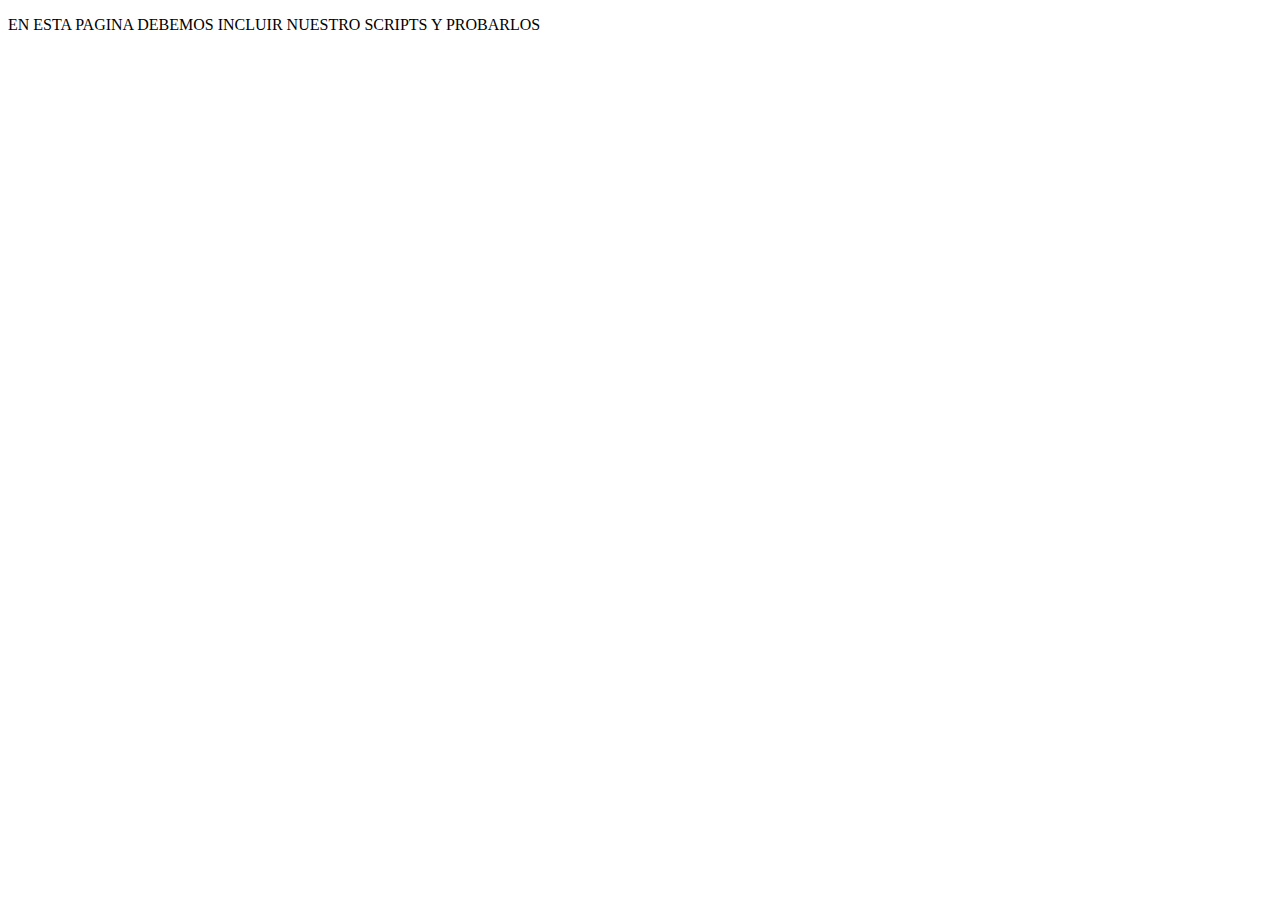
<file: ejercicio1ClienteTrabajo2/index.html>
<!DOCTYPE html>
<html>
<head lang="en">
    <meta charset="UTF-8">
    <title>TEMA 2:DESARROLLO WEB EN ENTORNO CLIENTE</title>
	<script src="ejercicio1.js"> </script>
</head>
<body>
    <p>EN ESTA PAGINA DEBEMOS INCLUIR NUESTRO SCRIPTS Y PROBARLOS</p>
</body>
</html>
</file>
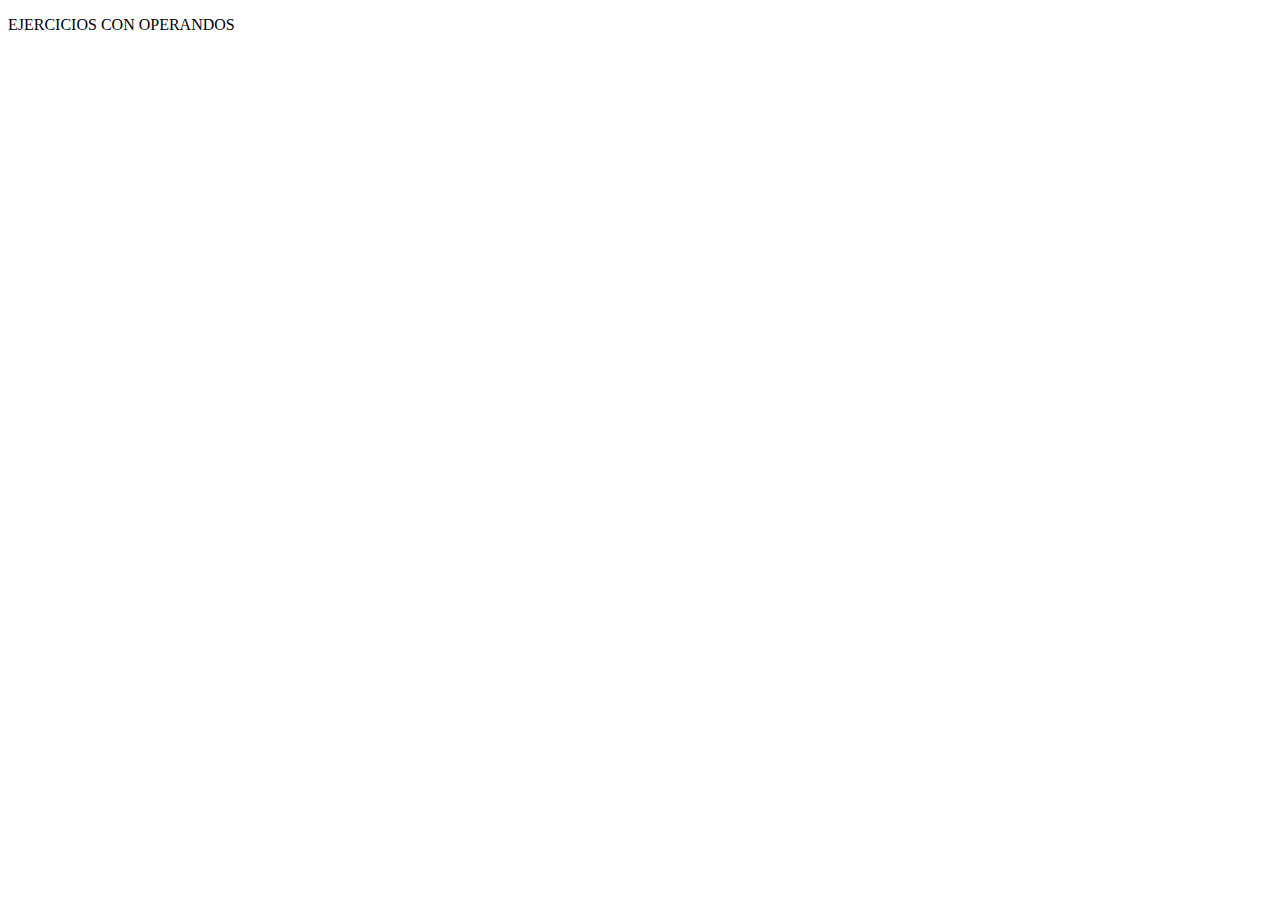
<file: ejercicio2ClienteTrabajo2/index.html>
<!DOCTYPE html>
<html>
<head lang="en">
    <meta charset="UTF-8">
    <title>TEMA 2:DESARROLLO WEB EN ENTORNO CLIENTE</title>
	<script src="ejercicio2.js"> </script>
</head>
<body>
    <p>EJERCICIOS CON OPERANDOS</p>
</body>
</html>
</file>
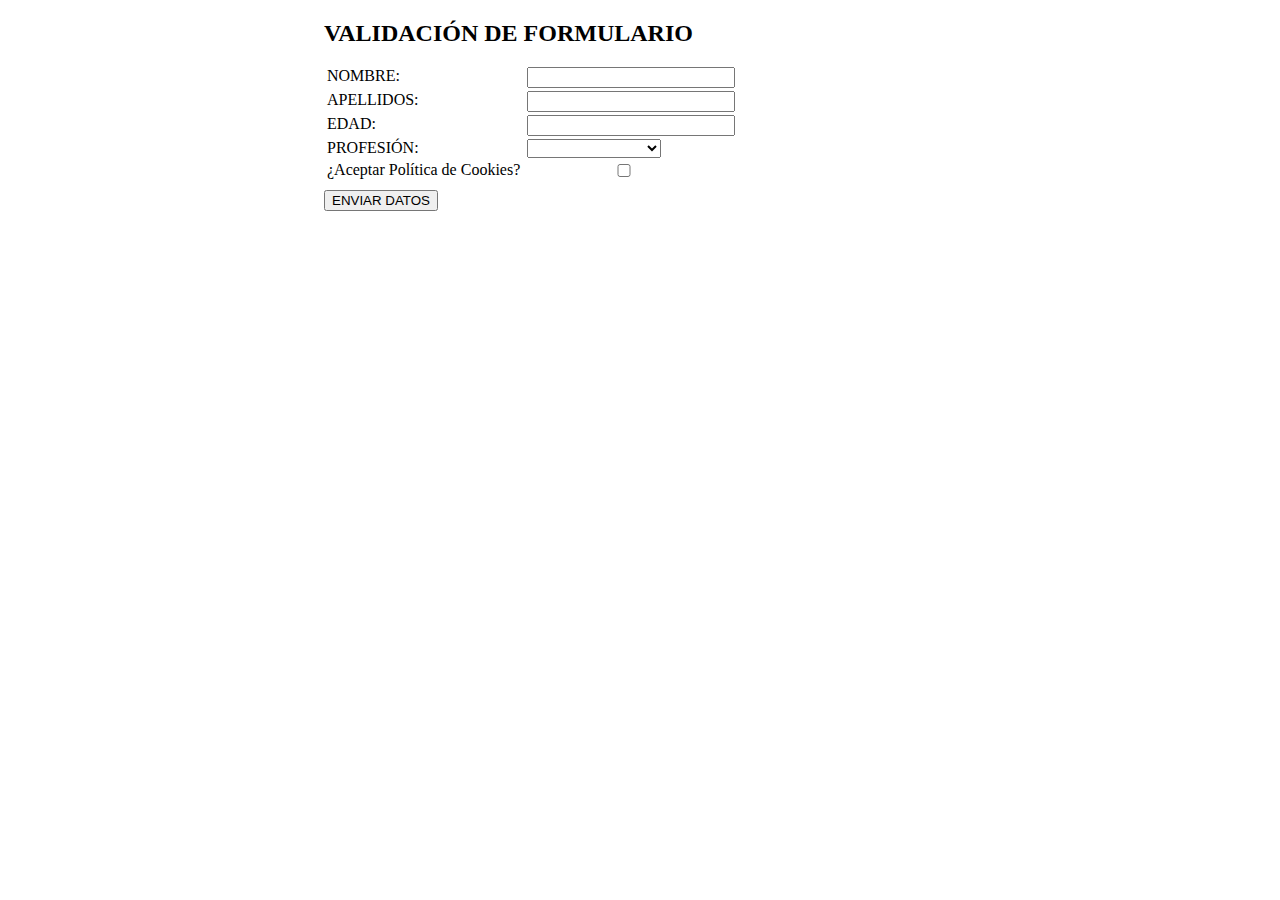
<file: validacionJS/index.html>
<!DOCTYPE html>
<html>
<head lang="es_ES">
    <meta charset="UTF-8">
    <title> VALIDACIÓN DE FORMULARIO</title>
    <link rel="stylesheet" href="estilo.css">
    <script src="validar.js" cache="false" defer></script>
</head>
<body>
    <div id="ejemploEventos">
        <h2>VALIDACIÓN DE FORMULARIO</h2>
        <form id="formulario" method="POST">
        <div class="elementoFormulario">
            <div class="etiqueta">
                <label for="nombre" >NOMBRE:</label>
            </div>
            <input id="nombre" />
        </div>
        <div class="elementoFormulario">
            <div class="etiqueta">
                <label for="apellidos" >APELLIDOS:</label>
            </div>
            <input id="apellidos" />
        </div>
        <div class="elementoFormulario">
            <div class="etiqueta">
                <label for="edad">EDAD:</label>
            </div>
            <input id="edad" type="number"/>
        </div>
        <div class="elementoFormulario">
            <div class="etiqueta">
                <label for="profesion">PROFESIÓN:</label>
            </div>
            <select id="profesion">
                <option value=""></option>
                <option value="web">NINGUNA</option>
                <option value="movil">PROFESOR</option>
                <option value="redes">LIMPIADOR</option>
                <option value="redes">ADMINISTRADOR</option>   
                <option value="redes">RECEPCIONISTA</option>       
            </select>
        </div>
        <div class="elementoFormulario">
                <label>¿Aceptar Política de Cookies?</label>
            <input type="checkbox" id="terminos" value="1" />
        </div>
        <div class="botones">
            <button >ENVIAR DATOS</button>
        </div>
        </form>
    </div>
    <div id="divid">
        
    </div>

</body>
</html>
</file>
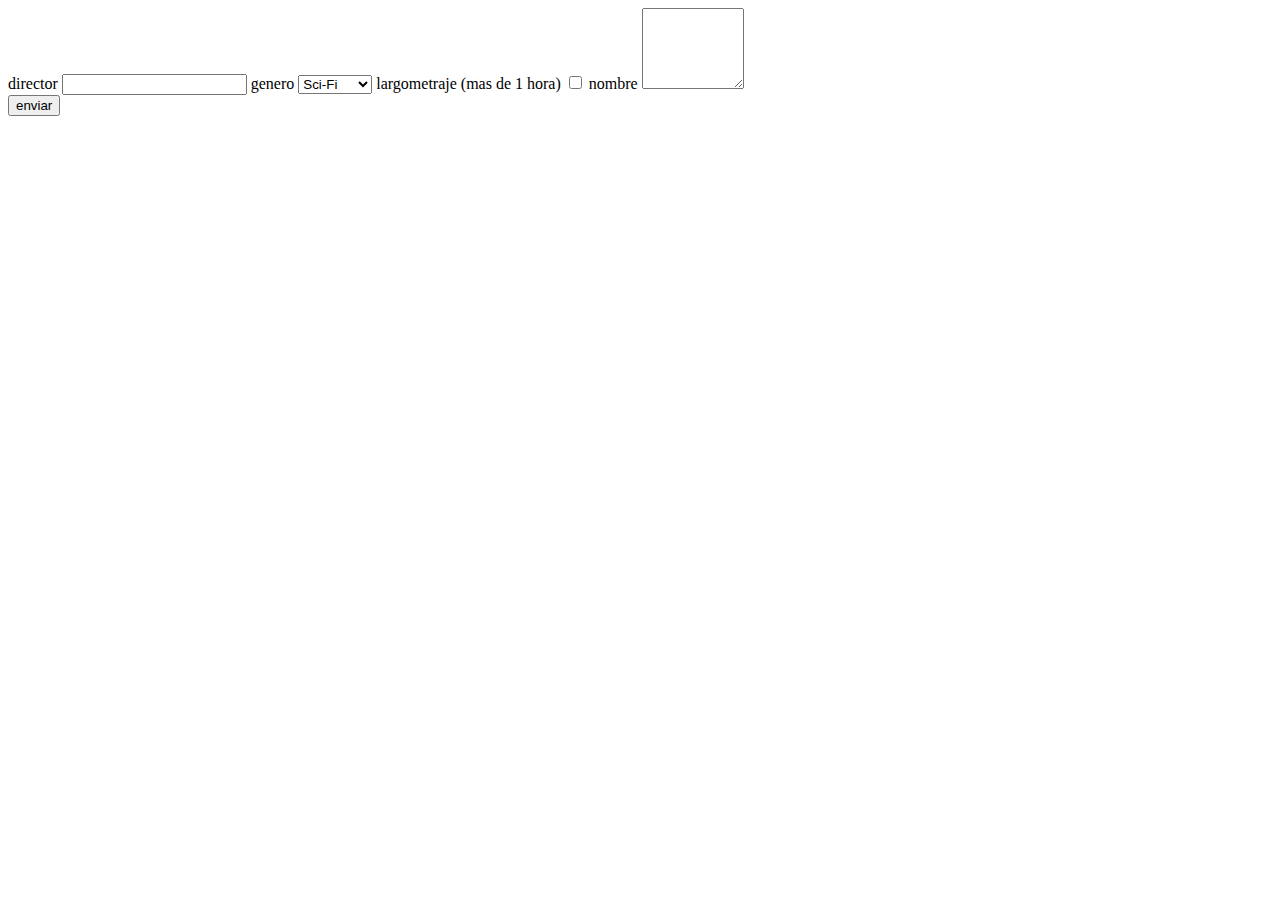
<file: EJERCICIO5JS/JSON/index.html>
<!DOCTYPE html>
<html>
<head lang="es">
    <meta charset="UTF-8">
    <title>Juegos de Peliculas</title>
    <script src="css.css"></script>
    <script src="asincrono.js" defer></script>
</head>

<body>
    <div id="spinner" class="spinner">
        <div class="dot1"></div>
        <div class="dot2"></div>
    </div>
    <div>
        <form id="formulario" action="">
            <div>
                <label>director</label>
                <input type="text" id="director" name="director">
                <label>genero</label>
                <select name="genero" id="genero">
                    <option value="Sci-Fi">Sci-Fi</option>
                    <option value="Fantasia">Fantasia</option>
                </select>
                <label for="">largometraje (mas de 1 hora)</label>
                <input type="checkbox" name="duracion" id="duracion">
                <label for="">nombre</label>
                <textarea name="nombre" id="nombre" cols="10" rows="5"></textarea>
            </div>

            <input type="submit" id="boton" value="enviar" />
        </form>
    </div>
    <div id="respuesta">

    </div>

</body>
</html>
</file>
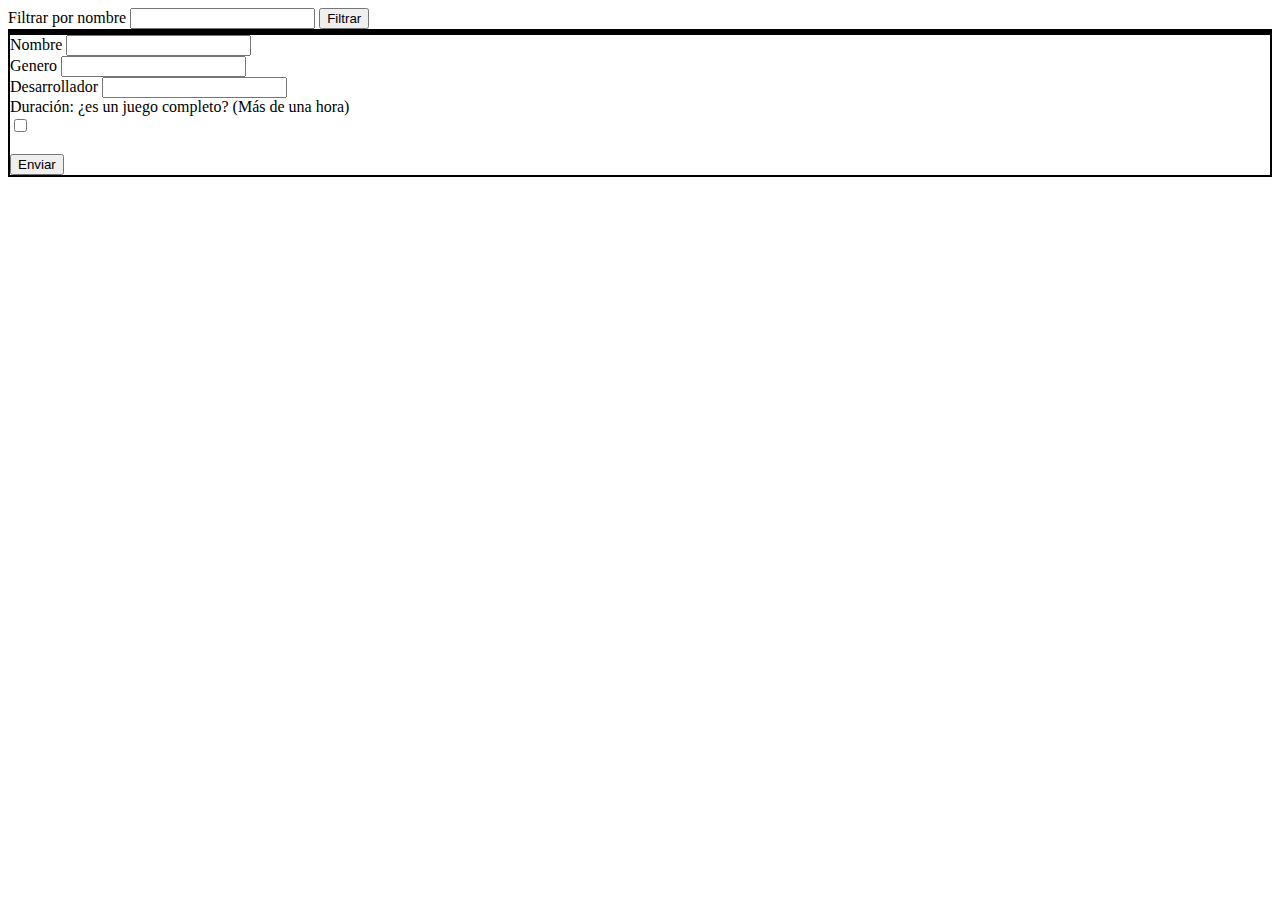
<file: EJERCICIO5JS/Tema5JQuery/index.html>
<!DOCTYPE html>
<html lang="en">

<head lang="en">
    <meta charset="UTF-8">
    <title>FILTRAR Y AÑADIR JSON</title>
    <meta name="viewport" content="width=device-width, initial-scale=1, shrink-to-fit=no">
    <script src="https://ajax.googleapis.com/ajax/libs/jquery/3.4.1/jquery.min.js"></script>
    <script src="filtroValidacionAsincronoPOST.js" defer></script>
    <link rel="stylesheet" href="css.css">
</head>

<body>
    <label for="nombreF">Filtrar por nombre</label>
    <input type="text" id="nombreF" name="nombreF">
    <button onclick="filtrar()">Filtrar</button>
    <div id="resultado"></div>
    <div>
        <div>
            <form id="formulario">
                <div class="sk-chase">
                    <div class="sk-chase-dot"></div>
                    <div class="sk-chase-dot"></div>
                    <div class="sk-chase-dot"></div>
                    <div class="sk-chase-dot"></div>
                    <div class="sk-chase-dot"></div>
                    <div class="sk-chase-dot"></div>
                </div>
        </div>
        <label for="nombre">Nombre</label>
        <input type="text" id="nombre" onchange="validarNombre()">
        <div class="error bg-danger"></div>
        <label for="genero">Genero</label>
        <input type="text" class="form-control" id="genero" onchange="validarGenero()">
        <div class="error bg-danger"></div>
        <label for="desarrollador">Desarrollador</label>
        <input type="text" class="form-control" id="desarrollador" onchange="validarDesarrollador()">
        <div class="error bg-danger"></div>
        <label>Duración: ¿es un juego completo? (Más de una hora)</label>
        <br>
        <input class="form-check-input" type="checkbox" id="duracion" onchange="validarDuracion()">
        <div class="error bg-danger"></div>
        <br>
        <button type="submit" class="btn btn-primary">Enviar</button>
        <div id="resultado"></div>
        </form>
    </div>
    </div>
</body>

</html>
</file>
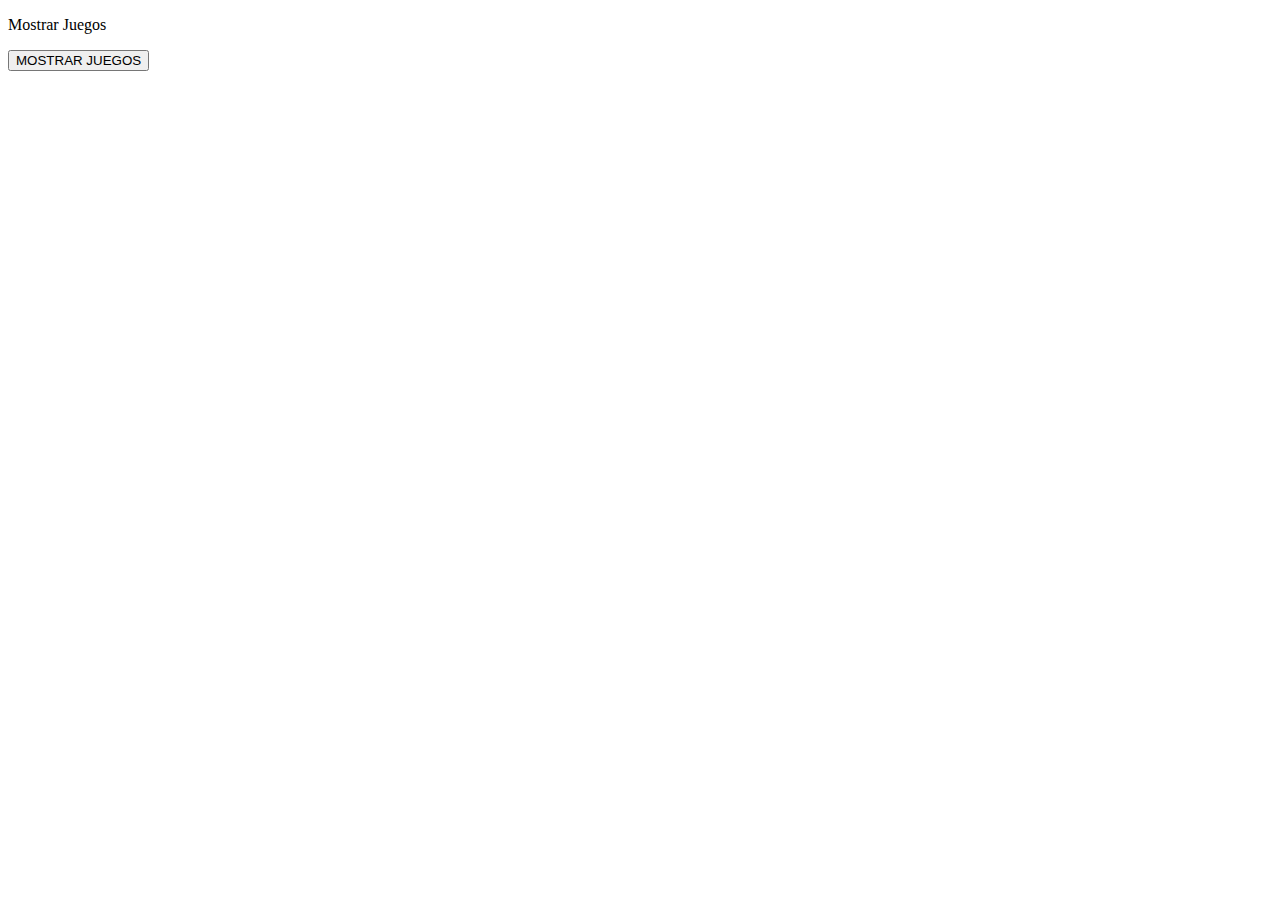
<file: EJERCICIO5JS/XML/index.html>
<!DOCTYPE html>
<html>
<head lang="en">
    <meta charset="UTF-8">
    <title>Juegos</title>
    <script src="css.css"></script>
    <script src="sincrono.js" defer></script>
</head>

<body>
    <div id="spinner" class="spinner">
        <div class="dot1"></div>
        <div class="dot2"></div>
    </div>
    <div>
        <p>Mostrar Juegos</p>
        <button onclick="funcionAjaxSincronaXML();"> MOSTRAR JUEGOS</button>
    </div>
    <div>
        <div id="sincronaXML"></div>
    </div>
    </div>
</body>
</html>
</file>
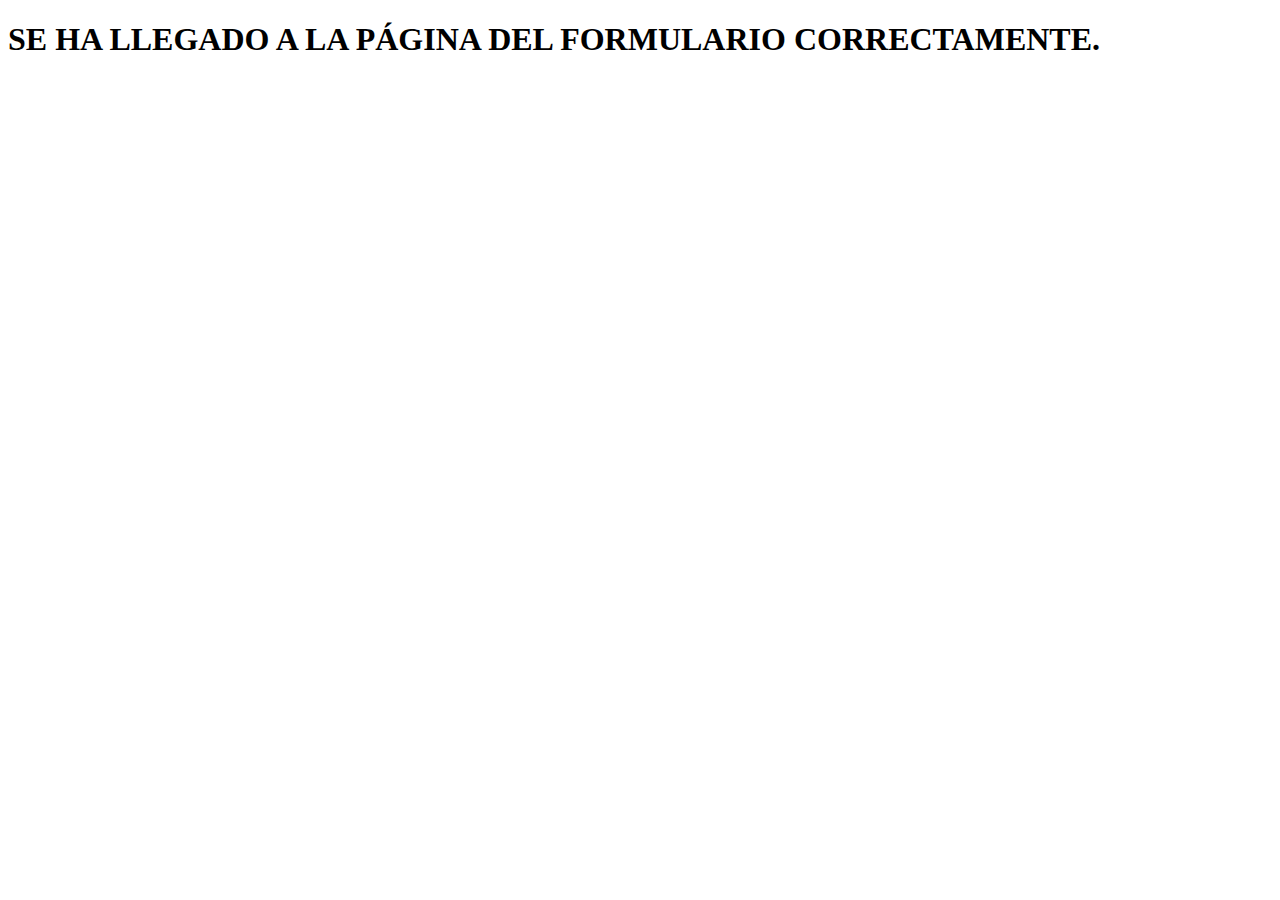
<file: validacionJS/correcto.html>
<!DOCTYPE html>
<html>
<head lang="es_ES">
    <meta charset="UTF-8">
    <title>EJEMPLO FORMULARIO</title>
</head>
<body> 
    <h1>
        SE HA LLEGADO A LA PÁGINA DEL FORMULARIO CORRECTAMENTE.
    </h1>    
</body>
</html>
</file>
<file: validacionJS/estilo.css>
#ejemploEventos{
    width:50%;
    margin:auto;
}

.elementoFormulario{
    width:100%;
    display: flex;
    justify-content: flex-start;
    margin:3px;
}

.etiqueta{
    width:200px;
}

.elementoFormulario input{
    width:200px;
}

.botones{
    width: 100%;
    display: flex;
    justify-content: flex-start;
    margin-top:10px;
}

.valido{
    border:1px solid green;
}

.invalido{
    border:1px solid red;
}

.error{
    color:red;
}
</file>
<file: EJERCICIO5JS/Tema5JQuery/css.css>
body>div{
    border:2px solid black;
}

.sk-chase {
  width: var(--sk-size);
  height: var(--sk-size);
  position: relative;
  animation: sk-chase 2.5s infinite linear both; 
}

.sk-chase-dot {
  width: 100%;
  height: 100%;
  position: absolute;
  left: 0;
  top: 0; 
  animation: sk-chase-dot 2.0s infinite ease-in-out both; 
}

.sk-chase-dot:before {
  content: '';
  display: block;
  width: 25%;
  height: 25%;
  background-color: var(--sk-color);
  border-radius: 100%;
  animation: sk-chase-dot-before 2.0s infinite ease-in-out both; 
}

.sk-chase-dot:nth-child(1) { animation-delay: -1.1s; }
.sk-chase-dot:nth-child(2) { animation-delay: -1.0s; }
.sk-chase-dot:nth-child(3) { animation-delay: -0.9s; }
.sk-chase-dot:nth-child(4) { animation-delay: -0.8s; }
.sk-chase-dot:nth-child(5) { animation-delay: -0.7s; }
.sk-chase-dot:nth-child(6) { animation-delay: -0.6s; }
.sk-chase-dot:nth-child(1):before { animation-delay: -1.1s; }
.sk-chase-dot:nth-child(2):before { animation-delay: -1.0s; }
.sk-chase-dot:nth-child(3):before { animation-delay: -0.9s; }
.sk-chase-dot:nth-child(4):before { animation-delay: -0.8s; }
.sk-chase-dot:nth-child(5):before { animation-delay: -0.7s; }
.sk-chase-dot:nth-child(6):before { animation-delay: -0.6s; }

@keyframes sk-chase {
  100% { transform: rotate(360deg); } 
}

@keyframes sk-chase-dot {
  80%, 100% { transform: rotate(360deg); } 
}

@keyframes sk-chase-dot-before {
  50% {
    transform: scale(0.4); 
  } 100%, 0% {
    transform: scale(1.0); 
  } 
}
</file>
